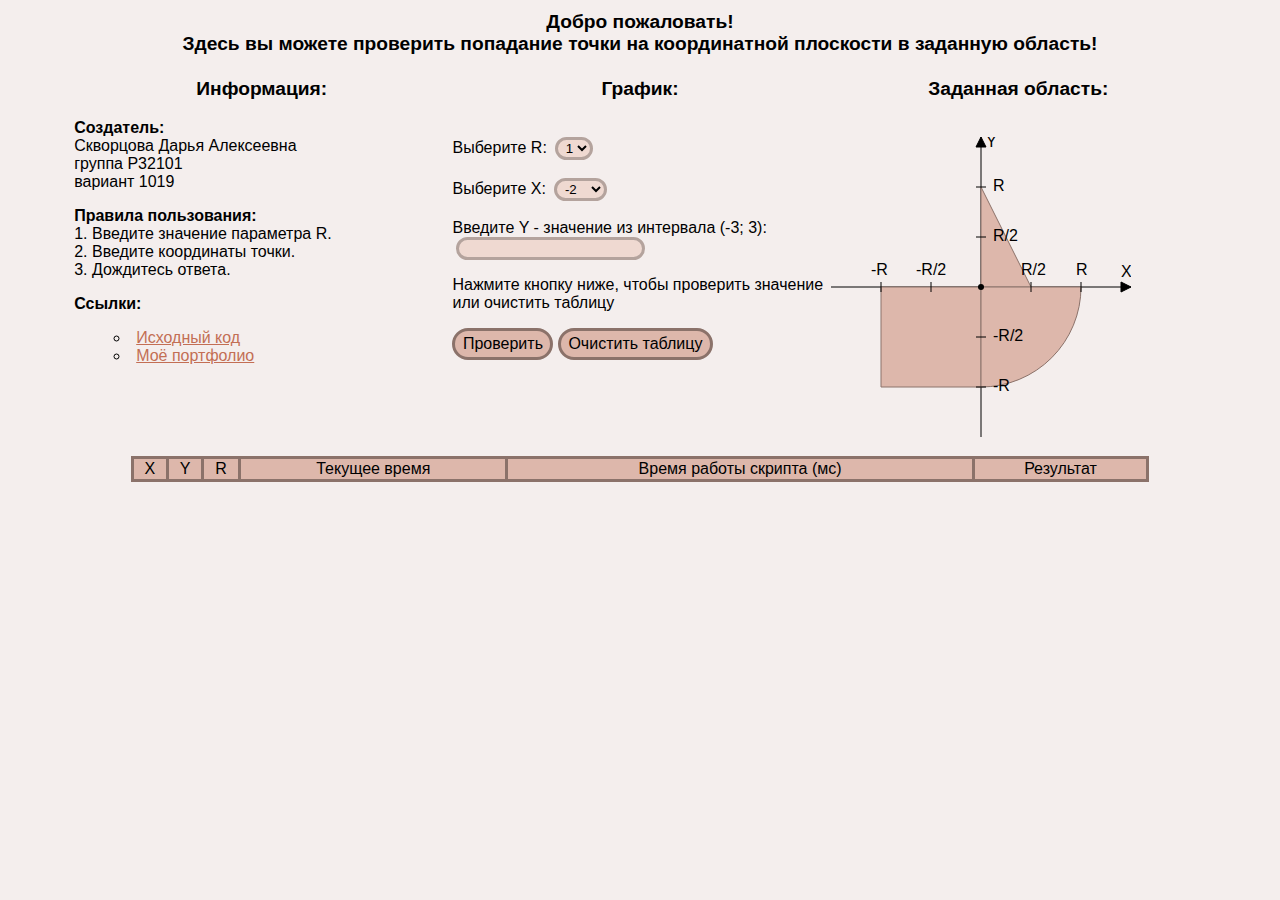
<file: index.html>
<!DOCTYPE HTML PUBLIC"-//W3C//DTD HTML 4.01//EN""http://www.w3.org/TR/html4/strict.dtd">
<html lang="ru">
    <head>

        <meta charset="utf-8">
        <meta name="author" content="Darya Skvortsova">
        <meta name="description" content="first lab work for web-programming">
        <meta name="viewport" content="width=device-width, initial-scale=0.9, user-scalable=0">

        <title>Лабораторная работа №1</title>

        <link href='web-lab-1/appearance/style.css' rel='stylesheet'>
        <link href='web-lab-1/appearance/favicon.ico' rel='icon'>


        <script src="https://ajax.googleapis.com/ajax/libs/jquery/3.6.0/jquery.min.js"></script>

    </head>
    
    <body>
        <table id="main">
            <tr><td colspan="3">
                    <div class="info-heading">
                        Добро пожаловать!<br> Здесь вы можете проверить попадание точки на координатной плоскости в заданную область!
                        <br>
                    </div>
                </td>
            </tr>
            <tr><td colspan="3"><div class="container">
                <div id="info-container">
                    <p class="info-heading">Информация:</p>

                    <p><b>Создатель:</b><br>
                    Скворцова Дарья Алексеевна<br>
                    группа P32101<br>
                    вариант 1019</p>

                    <p><b>Правила пользования:</b><br>
                    1. Введите значение параметра R.<br>
                    2. Введите координаты точки. <br>
                    3. Дождитесь ответа. </p>

                    <p><b>Ссылки:</b>
                        
                        <br>

                        <ul id="links">
                            <li><a class='pointer' href="https://github.com/iwishyoujoy/web-lab-1">Исходный код</a></li>
                            <li><a class='pointer' href="https://iwishyoujoy.ru">Моё портфолио</a></li>
                        </ul>
                    </p>
                </div>
                <div id="data-container data">
                    <p class="info-heading">График:</p>

                    <br>

                    <form method='GET' novalidate onsubmit="update(); return false;">
                        <label for='R'>Выберите R:</label>
                        <select class='r-text' id='R' name='R' required>
                            <option value='1' selected>1</option>
                            <option value='2'>2</option>
                            <option value='3'>3</option>
                            <option value='4'>4</option>
                            <option value='5'>5</option>
                        </select>

                        <br>
                        <br>
        
                        <label for='X'>Выберите X:</label>
                        <select class='x-text' id='X' name='X' required>
                            <option value='-2' selected>-2</option>
                            <option value='-1.5'>-1.5</option>
                            <option value='-1'>-1</option>
                            <option value='-0.5'>-0.5</option>
                            <option value='0'>0</option>
                            <option value='0.5'>0.5</option>
                            <option value='1'>1</option>
                            <option value='1.5'>1.5</option>
                            <option value='2'>2</option>
                        </select>

                        <br>
                        <br>

                        <label for='Y'>Введите Y - значение из интервала (-3; 3):</label>
                        <input class='y-text' id='Y' name='Y' type="number" step="0.00000001" maxlength="10" oninput="validateTextField()" required>
                          
                        <br>
                        <div id="validationInfo" class="validationInfo"> <!--всплывающая надпись, если Y введен неверно; изначально не видно-->
                        </div>

                        <p>Нажмите кнопку ниже, чтобы проверить значение или очистить таблицу</p>

                        <input class='pointer' id='check' name='check' type='submit' value='Проверить'>
                        <input class='pointer' id='clear' name='clear' type='button' value='Очистить таблицу' onclick='clearTable()''>                   
                    </form>
                </div>
                <div id="area-container">
                    <p class="info-heading">Заданная область:</p>

                    <br>

                    <svg id="graphics" width="300px" height="300px">
                        <!-- Координатные оси -->
                        <line x1="0" x2="300" y1="150" y2="150" stroke="#000000"></line>
                        <line x1="150" x2="150" y1="0" y2="300" stroke="#000000"></line>

                        <!--Стрелки-->
                        <polygon id="arrow" points="150,0 145,10 155,10" stroke="#000000"></polygon>
                        <polygon id="arrow" points="300,150 290,145 290,155" stroke="#000000"></polygon>

                        <!--Треугольник в первой четверти-->
                        <polygon points="150,150 150,50 200,150"></polygon>

                        <!--Квадрат в третьей четверти-->
                        <polygon points="50,150 150,150 150,250 50,250"></polygon>

                        <!--Четверть круга в четвертой четверти-->
                        <path d="M250,150 A100,100 90 0,1 150,250 L 150,150 Z"></path>
    
                        <!-- Метки для значений R на оси X -->
                        <line x1="50" x2="50" y1="145" y2="155" stroke="#000000"></line>
                        <line x1="100" x2="100" y1="145" y2="155" stroke="#000000"></line>
                        <line x1="200" x2="200" y1="145" y2="155" stroke="#000000"></line>
                        <line x1="250" x2="250" y1="145" y2="155" stroke="#000000"></line>
    
                        <!-- Метки для значений R на оси Y -->
                        <line x1="145" x2="155" y1="50" y2="50" stroke="#000000"></line>
                        <line x1="145" x2="155" y1="100" y2="100" stroke="#000000"></line>
                        <line x1="145" x2="155" y1="200" y2="200" stroke="#000000"></line>
                        <line x1="145" x2="155" y1="250" y2="250" stroke="#000000"></line>
    
                        <!-- Подписи к осям -->
                        <text x="290" y="140">X</text>
                        <text x="155" y="10">Y</text>

                        <!-- Значения R на оси X -->
                        <text x="40" y="138">-R</text>
                        <text x="85" y="138">-R/2</text>
                        <text x="190" y="138">R/2</text>
                        <text x="245" y="138">R</text>

                        <!-- Значения R на оси Y -->
                        <text x="162" y="54">R</text>
                        <text x="162" y="104">R/2</text>
                        <text x="162" y="204">-R/2</text>
                        <text x="162" y="254">-R</text>

                        <circle id="circle" cx='150' cy='150' r='3' fill='#000000' stroke-width='0'/>
                    </svg>
                </div>
                <div id="results-container" colspan="3">
                    <table id="results">
                        <tr>
                            <th>X</th>
                            <th>Y</th>
                            <th>R</th>
                            <th>Текущее время</th>
                            <th>Время работы скрипта (мс)</th>
                            <th>Результат</th>
                        </tr> 
                    </table>
                </div>
            </div></td></tr>
        </table>
    </body>

    <script src="web-lab-1/js/updater.js"></script>
    <script src="web-lab-1/js/validator.js"></script>
    <script src="web-lab-1/js/clearTable.js"></script>

</html>
</file>
<file: web-lab-1/appearance/style.css>
*{
    font-weight: normal;
    line-height: normal;
}

*::selection{
    background-color: #cbb6b0;
}

body {
    background-color: #f4eeed;
    color: #000000;
    font-family: 	Lucida Sans Unicode, sans-serif;
}

.info-heading {
    font-weight: bold !important;
    font-size: larger;
    text-align:center;
}

.pointer {cursor: pointer;}

#main {
    text-indent: 0%;
    vertical-align: top;
    margin-left: 5%;
    margin-right: 5%; 
}

.container{
    display: grid;
    height:auto;
    grid-template-columns: 1fr 1fr 1fr;
    grid-gap: 0.2rem;
    grid-template-areas: 
        "info-container data-container area-container"
        "results-container results-container results-container";
}

#info-container{
    grid-area: info-container;
    align-content: start;
    justify-content: center;
}

#data-container{
    grid-area: data-container;
    align-content:start;
    justify-content: center;
}

#area-container{
    grid-area: area-container;
    align-content: start;
    justify-content: center;
}

#results-container{
    grid-area: results-container;
    align-content: start;
}

#links {
    list-style: inside;
    list-style-type: circle;
    margin: 0;
}

a:link {
    color: #c36e54;
    background-color: transparent;
    text-decoration:underline;
  }

a:visited {
    color: #d4a79a;
    background-color: transparent;
    text-decoration: none;
}

b{
    font-weight: bold;
}

#R, #X, #Y{
    background-color: #efd9d1;
    margin-left: 1%;
    padding-left: 1%;
    border: solid 3px #b4a39d;
    border-radius: 25px;
    color: #000000;
    font-family: Lucida Sans Unicode, sans-serif;
    font-weight: normal;
}


#check, #clear {
    align-self:center;
    padding: 1% 2%;
    border: solid 3px #8b726a;
    border-radius: 25px;
    color: #000000;
    background-color: #DDB7AB; 
    font-family: Lucida Sans Unicode, sans-serif;
    font-weight: normal;
    font-size: medium;   
}

#results{
    position: static !important;
    width: 90%;
    margin-right: 5%;
    margin-left: 5%;
    margin-top: 1%;
    padding: 1% 2%;
    text-align: center;
    border-collapse: collapse;
    font-weight: normal;
}

#results th{
    background-color: #ddb7ab;
    border: solid 3px #8b726a;
}

#results td{
    background-color: #efd9d1;
    border: solid 3px #b4a39d;
}

line {
    color: #000000;
}

#arrow {
    stroke: #000000;
    fill: #000000;
}

polygon,
path {
    stroke: #8b726a;
    fill: #DDB7AB;

}

.validationInfo {
    margin: auto;
    text-align: center;
    font-family: 	Lucida Sans Unicode, sans-serif;
    color: #973522;
    opacity: 0;
    transition: opacity 0.7s;
}

.validationInfo.show {
    opacity: 1;
    transition: opacity 0.7s;
}

#error{
    font-weight: bold;
}

@media (max-width: 700px) {
    .container{
        grid-template-columns: 1fr;
        /* grid-template-rows: 0.8fr 0.8fr 0.8fr 0.8fr; */
        grid-template-areas: 
            "info-container"
            "area-container"
            "data-container"
            "results-container";
    }

    #area-container{
        margin: auto !important;
        justify-content: center;
    }

    /* #data-container{
        padding-bottom: 100%;
        margin-bottom: 100%;
    } */

    #check, #clear {
        align-self: center;
    }

    #results{
        width: 100%;
        margin: 7% 0% 10%;
    }
}
</file>
